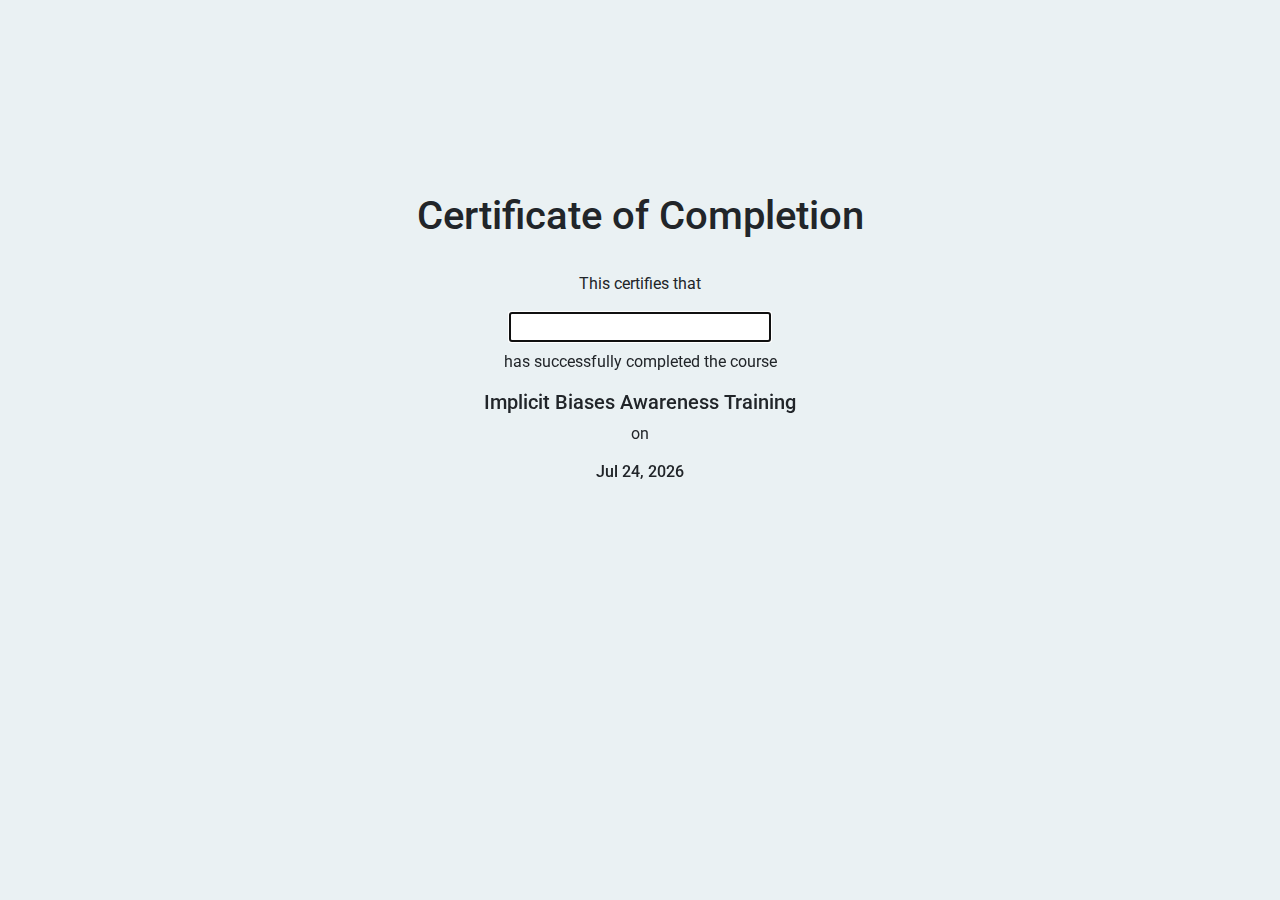
<file: certificate.html>
<!DOCTYPE html>
<html>

<head>
    <meta charset="utf-8">
    <meta name="viewport" content="width=device-width, initial-scale=1.0">
    <meta http-equiv="X-UA-Compatible" content="IE=edge">

    <title>Implicit Biases Awareness Training</title>

    <link href="https://cdn.jsdelivr.net/npm/bootstrap@5.3.3/dist/css/bootstrap.min.css" rel="stylesheet" integrity="sha384-QWTKZyjpPEjISv5WaRU9OFeRpok6YctnYmDr5pNlyT2bRjXh0JMhjY6hW+ALEwIH" crossorigin="anonymous">
    <link rel="stylesheet" href="https://cdnjs.cloudflare.com/ajax/libs/font-awesome/6.5.2/css/all.min.css" integrity="sha512-SnH5WK+bZxgPHs44uWIX+LLJAJ9/2PkPKZ5QiAj6Ta86w+fsb2TkcmfRyVX3pBnMFcV7oQPJkl9QevSCWr3W6A==" crossorigin="anonymous" referrerpolicy="no-referrer" />
    <link rel="stylesheet" href="css/style.css">

</head>

<body>

    <div class="certificate">
      <div>
        <h1>
          Certificate of Completion
        </h1><br>
        <p>This certifies that</p>
        <h5 id="username">
          
        </h5>
        <p>has successfully completed the course</p>
        <h5 id="coursename">Implicit Biases Awareness Training</h5>
        <p>on</p>
        <h6 id="currentDate"></h6>
      </div>
    </div>


    <script src="https://code.jquery.com/jquery-3.3.1.slim.min.js" integrity="sha384-q8i/X+965DzO0rT7abK41JStQIAqVgRVzpbzo5smXKp4YfRvH+8abtTE1Pi6jizo" crossorigin="anonymous"></script>    
    <script src="js/certificate.js"></script>
</body>

</html>
</file>
<file: css/style.css>
@charset "UTF-8";
@import "https://fonts.googleapis.com/css?family=Roboto:300,400,500,600,700";
:root{
    --bg-color: #eaf1f3;
    --pearl: #f8f9fa;
    --p: #646f77;
    --header: #848e97;
    --line: #ddd;

    --sidebar-bg-light:  #334d79;
    --sidebar-bg: #1a2942;
    --sidebar-font: #848e97;
}

body {
    font-family: 'Roboto', sans-serif;
    background: var(--bg-color);
}

video{
    width: 100%;
}

.bg-light{
    background-color: var(--pearl)!important;
}

.emphasis{
    font-weight: bold;
}
.dateUpdated{
    font-size: 13px;
}

a,
a:hover,
a:focus {
    color: inherit;
    text-decoration: none;
    transition: all 0.3s;
}

a.disabled{
    opacity: 0.3 !important;
}

.link,
.link:hover,
.link:focus,
.link:active{
    color: rgba(var(--bs-link-color-rgb),var(--bs-link-opacity,1));
}

.navbar {
    border: none;
    border-radius: 0;
    box-shadow: 0 1px 3px rgba(27, 23, 30, 0.1);
}

.navbar-btn {
    box-shadow: none;
    outline: none !important;
    border: none;
}

.line {
    width: 100%;
    height: 1px;
    border-bottom: 1px solid var(--line);
    margin: 40px 0;
}

.courseOverlay{
    background: var(--bg-color);
    width: 100vw;
    height: 100vh;
    z-index: 2000;
    position: fixed;
    top: 0;
    left: 0;
    display: flex;
    align-items: center;
    justify-content: center;
    font-size: 1.5em;
}


/* ---------------------------------------------------
    SIDEBAR STYLE
----------------------------------------------------- */

.wrapper {
    display: flex;
    width: 100%;
    align-items: stretch;
}

#sidebarContainer {
    height: 93vh;
    background-color: var(--sidebar-bg);
    width: auto;
    transition: all 0.3s;
}

#sidebarContainer.active {
    margin-left: -250px;
}

#sidebar {
    width: 250px;
    min-width: 250px;
    max-height: 93vh;
    overflow-y: auto;
    background: var(--sidebar-bg);
    color: var(--sidebar-font);
}

#sidebar .sidebar-header {
    padding: 35px 20px 0px 20px;
    text-align: center;
    font-size: 22px;
    color: #fff;
}

.menuTitle {
    font-size: 22px;
    padding: 30px 20px 10px 20px;
    font-size: 17px;
    color: #fff;
}

#sidebar ul p {
    color: #fff;
    padding: 10px;
}

#sidebar ul li a {
    padding: 10px 20px 10px 30px;
    font-size: 15px;
    text-overflow: ellipsis;
    display: block;
    max-width: 220px;
    overflow: hidden;
    font-size: 14px;
}

#sidebar .menuBtn.active {
    color: #fff !important;
    background-color: #10437a;
}

.singleItem{
    max-width: 240px;
}

.menuBtn:hover {
    color: #fff;
    background-color: hsla(0, 0%, 100%, 0.075);
}

.menuBtn a {
    color: inherit;
    text-decoration: none;
}

a[data-bs-toggle="collapse"] {
    position: relative;
}

.dropdown-toggle{
    padding-left: 20px !important;
}

.dropdown-toggle::after {
    display: block;
    position: absolute;
    top: 50%;
    right: 20px;
    transform: translateY(-50%);
    right: 1px;

}

ul ul a {
    font-size: 0.9em !important;
    padding-left: 30px !important;
}

ul.CTAs {
    padding: 20px;
}

ul.CTAs a {
    text-align: center;
    font-size: 0.9em !important;
    display: block;
    border-radius: 5px;
    margin-bottom: 5px;
}

.menuBtn, .titleContainer {
    display: flex;
}

.menuBtnTxt, .slideTitleContainer {
    flex: 1;
}

.menuBtnProgress {
    flex-basis: 5%;
    padding-top: 12px;
    padding-left: 20px;
    font-size: 10px;
}

.navbarBtn,
.navbarBtn:focus, 
.navbarBtn:active, 
.navbarBtn.active, 
.navbarBtn:focus:active, 
.navbarBtn:focus.active, 
.navbarBtn:hover:active, 
.navbarBtn:hover.active {
    background-color: rgba(var(--bs-light-rgb),var(--bs-bg-opacity))!important;
    border-color: rgba(var(--bs-light-rgb),var(--bs-bg-opacity))!important ;
    color: #000 !important;
} 

.navbarBtn:hover{
    color:  #000 !important;
}

.header{
    position: sticky;
    top: 0;
    min-height: 70px;
    background: #fff;
}

#sidebarOverlay {
    display: none;
    position: fixed;
    top: 0;
    left: 0;
    width: 100%;
    height: 100%;
    background: rgba(0, 0, 0, 0.5);
    z-index: 9998;
  }

/* ---------------------------------------------------
    CONTENT STYLE
----------------------------------------------------- */

#content {
    width: 100%;
    padding: 20px;
    transition: all 0.3s;
}

.slideIndicator{
    pointer-events: none;
    font-size: 13px;
}

.reflection-li{
    padding-bottom: 20px;
}
.reflection-li:last-child {
    padding-bottom: 0;
}

/* ---------------------------------------------------
    MEDIAQUERIES
----------------------------------------------------- */
@media (max-width: 768px) {
    .wrapper {
        position: relative;
    }

    #sidebarContainer {
        position: fixed;
        height: 100%;
        z-index: 10;
    }

    #content {
        margin-left: 0;
    }
    /*
    #sidebarContainer {
        margin-left: -250px;
    }
    
    #sidebarContainer.active {
        margin-left: 0;
    }    
    */
}

@media (min-width: 1400px) {
    .container, .container-lg, .container-md, .container-sm, .container-xl, .container-xxl {
        max-width: 960px;
    }
}

@media (min-width: 1200px) {
    .container, .container-lg, .container-md, .container-sm, .container-xl, .container-xxl {
        max-width: 960px;
    }
}
/* ---------------------------------------------------
    Page Content 
----------------------------------------------------- */
.certificate{
    display: flex;
    justify-content: center;
    text-align: center;
    padding-top: 15%;
  }

.loading-icon {
    font-size: 15px;
    position: absolute;
    top: 50%;
    left: 50%;
    transform: translate(-50%, -50%);
    z-index: 1000;
    display: none; 
}

#sidebarCollapse{
    z-index: 2;
}

.backdrop {
    display: none;
    position: fixed;
    top: 0;
    left: 0;
    width: 100%;
    height: 100%;
    background: rgba(0, 0, 0, 0.5);
    z-index: 1;
}

.backdrop.show{
    display: block !important;
}

.menuDisabled{
    opacity: 0.5;
    pointer-events: none;
}

.card{
    margin-top: 20px;
    border-color: #dee2e6;
    box-shadow: 0 1px 3px rgba(27, 23, 30, 0.1);
}

.card h2{
    font-size: 18px;
    line-height: 1;
}

.card h3{
    font-size: 15px;
    font-weight: normal;
}

.card-header, .card-body{
    padding-top: 15px;
    padding-left: 20px;
    padding-bottom: 10px;
}

.pageTitle {
    font-size: 18px;
    margin: 0;
    padding: 10px;
    color: var(--p);
}

.videosContainer{
    display: flex;
}
#videos{
    margin: auto;
}

.card-header{
    background-color: var(--sidebar-bg);
    color: #fff;
}

.modal-header{
    background-color: var(--sidebar-bg);
    color: #fff;
}

.modal-title{
    font-weight: normal;
}

.btn-close{
    color: #fff;
}

.card-body{
    text-align: left;
}

.card-title{
    color: var(--p);
    font-size: 18px;
}

.card-text{
    font-size: 16px;
}

.nav-pills .nav-link.active, .nav-pills .show>.nav-link{
    color: #fff;
    background-color: var(--sidebar-bg);
}

.nav-link{
    color: var(--sidebar-bg-light);
    font-weight: normal;
}

.hidden{
    display: none;
}

.instructions{
    font-size: 14px;
}

.submitBtn,.slideNavBtns{
    float:right;
}

.form-check-input:checked{
    background-color:var(--sidebar-bg-light);
    border-color: var(--sidebar-bg-light);
}

input[type="radio"]:focus,
input[type="radio"]:active {
  outline: none;
  box-shadow: none;
}

.modal-header .btn-close {
    filter: invert(1);
  }

  th {
    background-color: var(--sidebar-bg) !important;
    color: #fff !important;
    font-weight: normal !important;
  }

  .table{
    border-color:  #1a29423a;
  }

/* ---------------------------------------------------
    Buttons & Links
----------------------------------------------------- */
 .assessmentBtnContainer{
    display: flex;
    justify-content: flex-end;
    gap: 5px;
 }

.btn{
    color: #fff;
    background-color: var(--sidebar-bg);
    border: none;
}

.btn:hover, 
.btn:active,
.btn:focus{
    color: #fff;
    background-color: var(--sidebar-bg-light);
}

.btn.sampleBtn{
    color: #fff;
    background-color: var(--sidebar-bg);
    border: none;
    cursor: default;
    transform: scale(0.8);
}

.btn.sampleBtn:hover, 
.btn.sampleBtn:active,
.btn.sampleBtn:focus{
    color: #fff;
    background-color: var(--sidebar-bg);
}

.btn-close{
    font-size: 14px;
}
.btn-close:focus {
    --bs-btn-close-focus-shadow: none;
  }

  .small-table {
    border-collapse: collapse;
    width: 150px;
    height: 100px;
    text-align: center;
 }

 .table-center{
    display: flex;
    align-items: center;
    justify-content: center;
}
</file>
